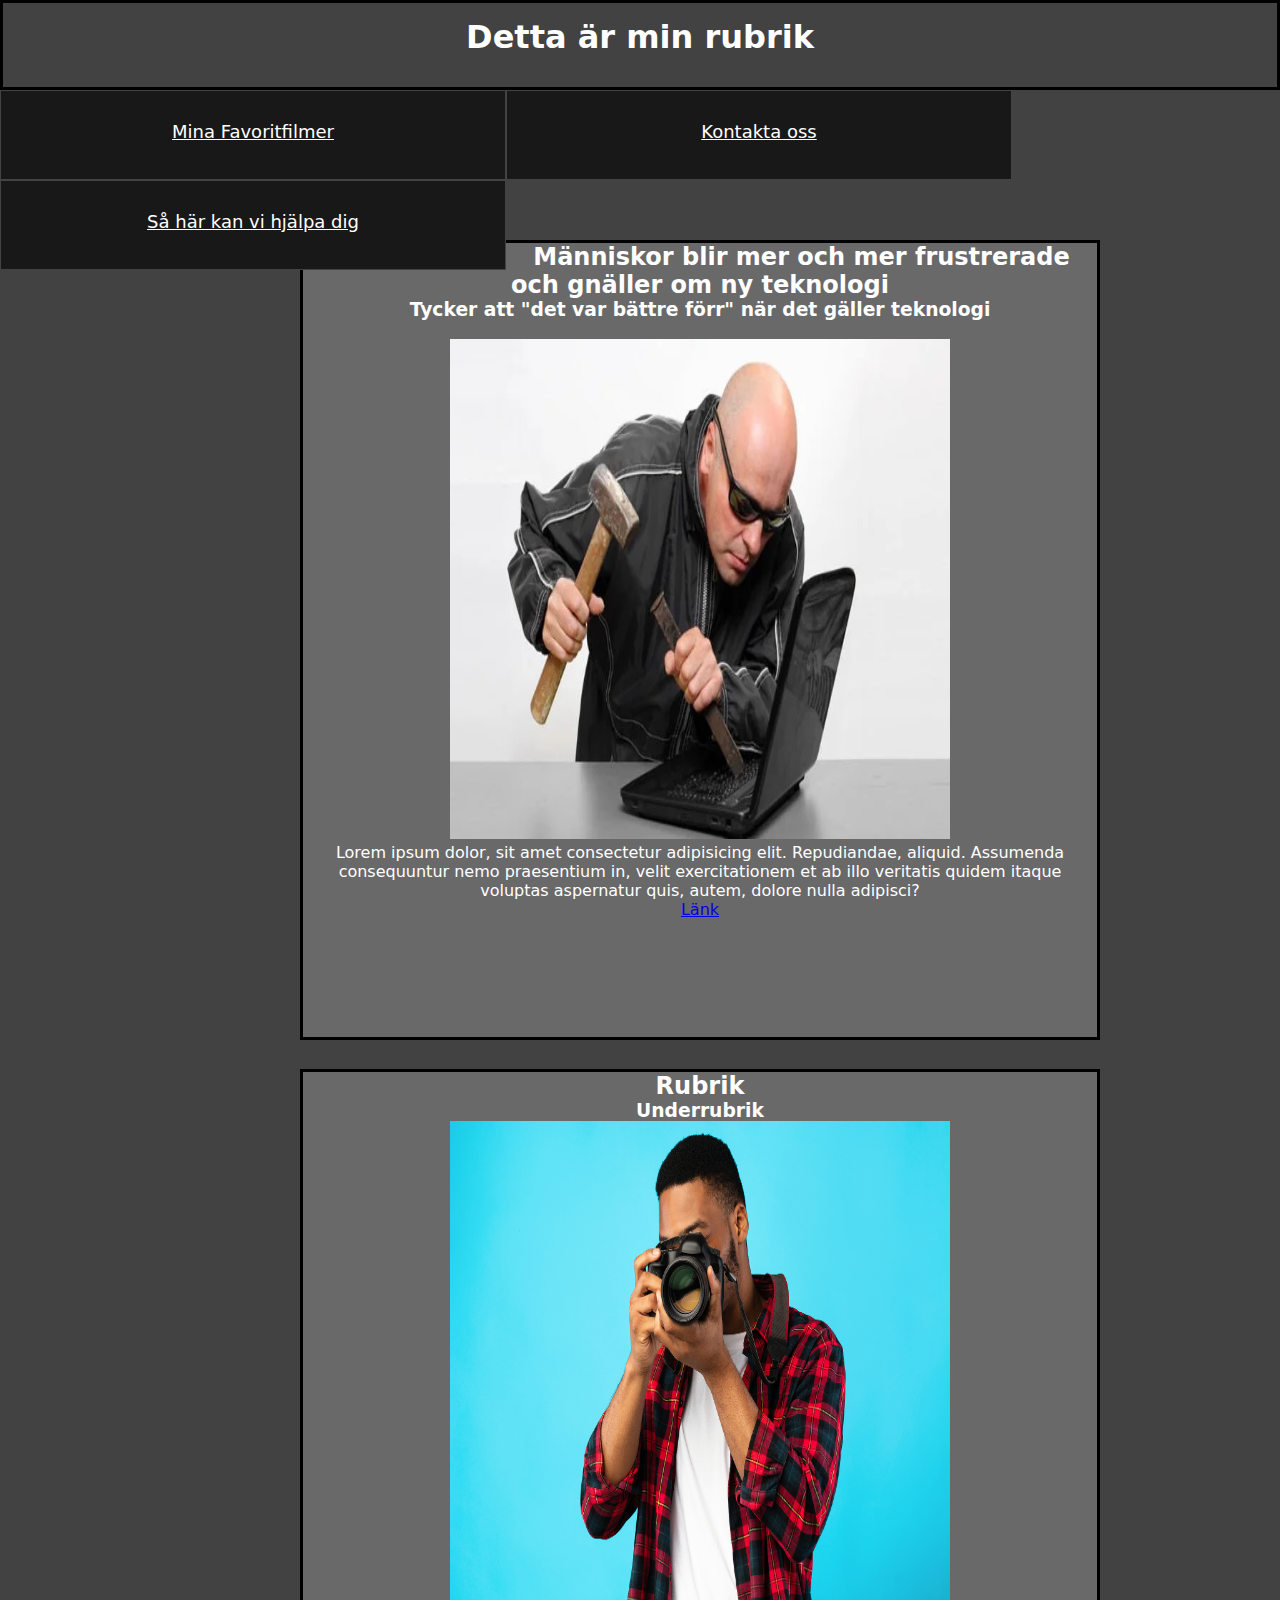
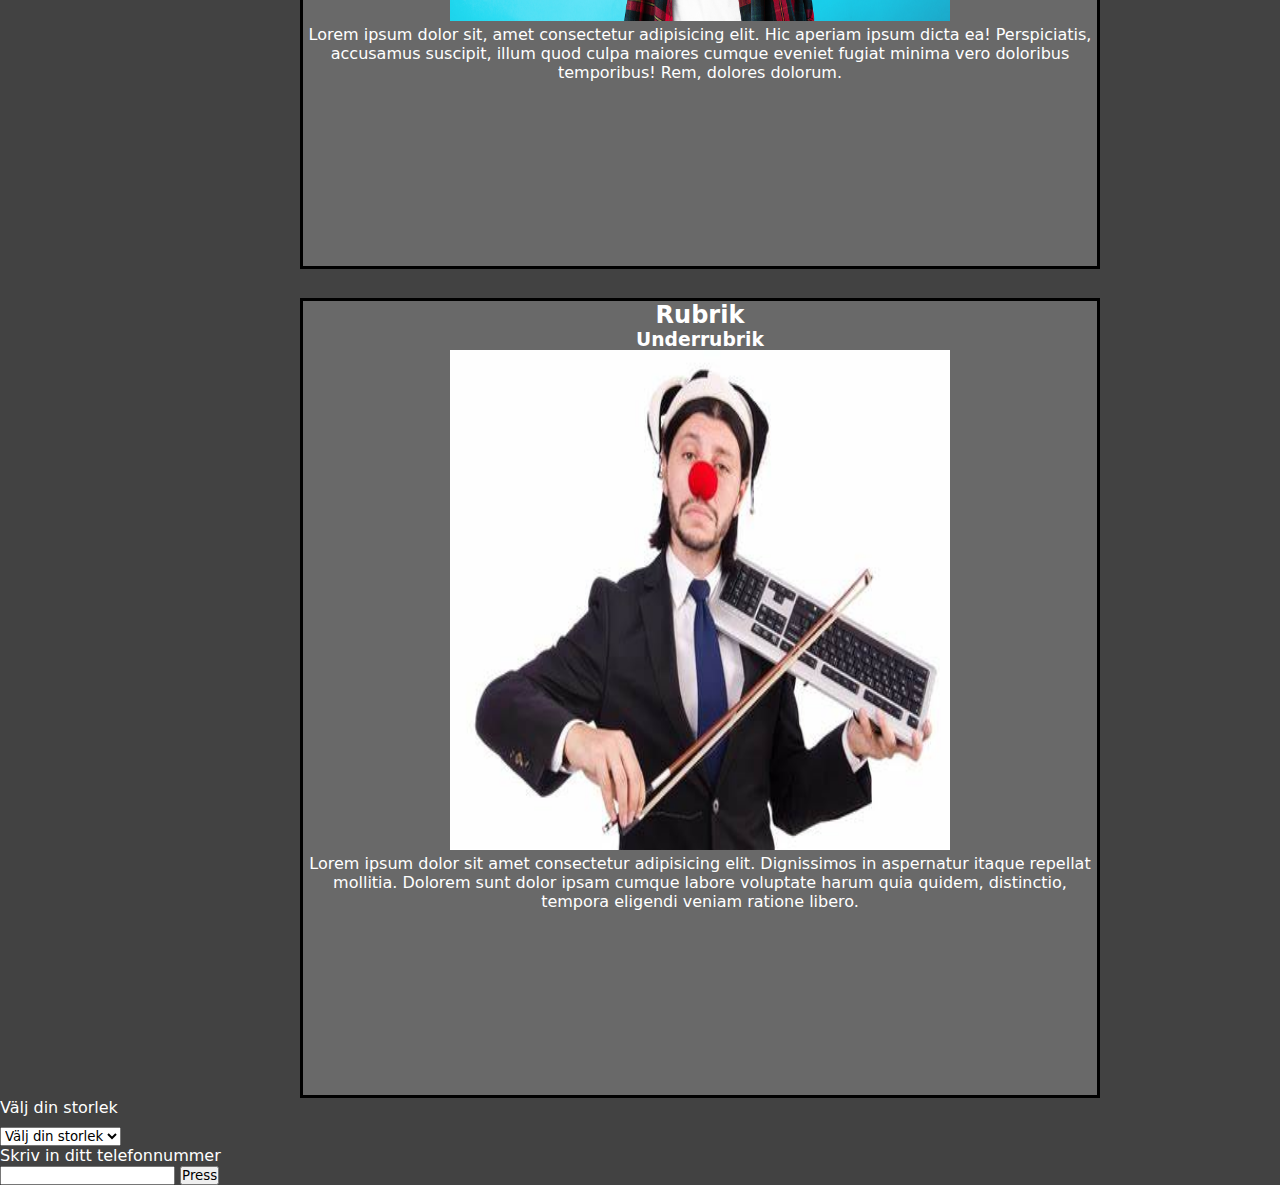
<file: index.html>
<!DOCTYPE html>
<html lang="en">
<head>
    <meta charset="UTF-8">
    <meta http-equiv="X-UA-Compatible" content="IE=edge">
    <meta name="viewport" content="width=device-width, initial-scale=1.0">
    <title>Övningsuppgift 1 HTML</title>
    <link rel="stylesheet" href="main.css">
</head>
<body>
    <header> 
    <h1>Detta är min rubrik</h1>
    </header>
    <nav>
        <a href="./about.html" class="button">Mina Favoritfilmer</a>
        <a href="./contact.html" class="button">Kontakta oss</a>
        <a href="./service.html" class="button">Så här kan vi hjälpa dig</a>
    </nav>

    <main>
      <article id="first"> 
        <h2>Människor blir mer och mer frustrerade och gnäller om ny teknologi</h2>
        <h3>Tycker att "det var bättre förr" när det gäller teknologi</h3>
        <br/>
        <img src="assets.img/Stockbild1.webp" alt="Guy mad at his laptop" title="Guy mad at his laptop"/>
        <p>Lorem ipsum dolor, sit amet consectetur adipisicing elit. Repudiandae, aliquid. Assumenda consequuntur 
          nemo praesentium in, velit exercitationem et ab illo veritatis quidem itaque voluptas aspernatur quis, 
          autem, dolore nulla adipisci?</p>
          <a href="https://pcforalla.idg.se/2.1054/1.397580/darfor-har-de-teknofoba-gnallspikarna-fel" target="_blank"> Länk </a>
    </article>  
    <br/>
    <article class="others">  
        <h2>Rubrik</h2>
        <h3>Underrubrik</h3>
        <img src="assets.img/Stockbild2.jpg" alt="Guy with camera" title="Guy with camera"/>
      <p>Lorem ipsum dolor sit, amet consectetur adipisicing elit. Hic aperiam ipsum dicta ea! Perspiciatis, 
        accusamus suscipit, illum quod culpa maiores cumque eveniet fugiat minima vero doloribus temporibus! 
        Rem, dolores dolorum.</p> 
    </article>  
      <br/>
    <article class="others"> 
        <h2>Rubrik</h2>
        <h3>Underrubrik</h3>
        <img src="assets.img/Stockbild3.jpg" alt="Clown playing his keyboard" title="Clown playing his keyboard"/>
        <p>Lorem ipsum dolor sit amet consectetur adipisicing elit. Dignissimos in aspernatur itaque repellat 
          mollitia. Dolorem sunt dolor ipsam cumque labore voluptate harum quia quidem, distinctio, tempora eligendi 
          veniam ratione libero.</p> 
    </article>
    </main>
      
      <div id="size"> 
        <label for="text" class="size">Välj din storlek</label>
      <br/>
      <select name="sizes" id="dropdownList" class="size">
        <option selected disabled hidden>Välj din storlek</option>
        <option>XXS</option>
        <option>XS</option>
        <option>S</option>
        <option>M</option>
        <option>L</option>
        <option>XL</option>
        <option>XXL</option>
      </select>
    </div>
    <br/>
      <label for="phone"> Skriv in ditt telefonnummer</label>
      <br/>
      <input type="number" id="phone" name="phone-number" pattern="[0-9]{3}-[0-9]{2}-[0-9]{3}">
      <button type="submit">Press</button>
      <br/>
     

      <script src="main.js"></script>
</body>
</html>
</file>
<file: main.css>
* {
    margin: 0;
    padding: 0;
    box-sizing: border-box;
    font-family: system-ui, -apple-system, BlinkMacSystemFont, 'Segoe UI', Roboto, Oxygen, Ubuntu, Cantarell, 'Open Sans', 'Helvetica Neue', sans-serif;
  }

  body {
    background-color: rgb(66, 66, 66);

  }
  header {
    background-color: rgb(66, 66, 66);
    color: white;
    margin-top: 0px;
    margin-bottom: 0px;
    text-align: center;
    padding-top: 15px;
    height: 90px;
    border: solid 3px black;
  }
  
#size {
    margin-top: 100px;
    margin-bottom: 0px;
    padding: 0px;
    text-align: left;
    display: inline;
}

.size {
    margin-left: 0px;
    margin-top: 10px;
    margin-bottom: 0px;
}

nav {
    height: 150px;
    padding: 0px;
    margin: 0px;
    width: 100%;
    display:block;
    text-align: center;
}

.button {
    display: inline-block;
    text-align: center;
    height: 90px;
    width: 506px;
    margin: 0px;
    padding: 30px;
    font-size: large;
    background-color: rgb(24, 24, 24);
    color: white;
    border: solid 1px rgb(67, 67, 67);
    align-items: center;
}
.button{
    float: left;
}

h1 {
    font-size: xx-large;
}

h2 {
    font-size: x-large;
}

#first {
    margin-top: 0px;
    margin-left: 300px;
    margin-right: 300px;
    text-align: center;
}

article {
    color: white;
    text-align: center;
    width: 800px;
    height: 800px;
    padding: 0px;
    margin-top: 10px;
    margin-left: 300px;
    margin-right: 300px;
    background-color: dimgray;
    border: 3px solid black;
}

img {
    width: 500px;
    height: 500px;
}

label {
    color: white;
}
</file>
